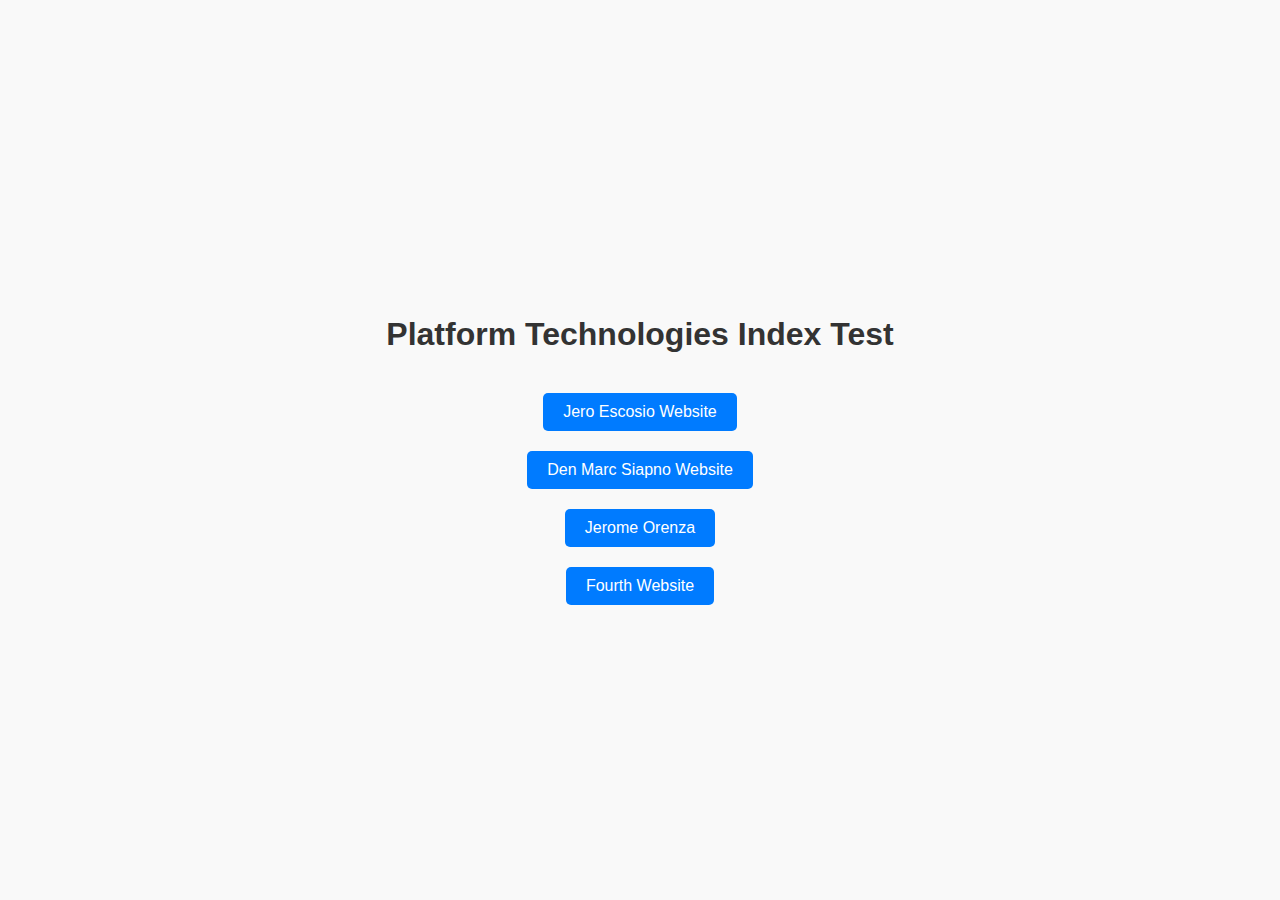
<file: index.html>
<!DOCTYPE html>
<head>
<style>
    body {
        font-family: Arial, sans-serif;
        margin: 0;
        padding: 0;
        background-color: #f9f9f9;
    }

    .buttons {
        display: flex;
        flex-direction: column;
        justify-content: center;
        align-items: center;
        height: 100vh;
        text-align: center;
        gap: 20px;
        border: none;
        border-radius: 5px;
    }

    h1 {
        font-size: 2rem;
        margin-bottom: 20px;
        color: #333;
    }

    button {
        padding: 10px 20px;
        font-size: 1rem;
        color: #fff;
        background-color: #007bff;
        border: none;
        border-radius: 5px;
        cursor: pointer;
        transition: background-color 0.3s ease;
    }

    button:hover {
        background-color: #0056b3;
    }
</style>
</head>
<body>
    <div class="buttons">
        <h1>Platform Technologies Index Test</h1>
       <a href="per_jero.html"> <button>Jero Escosio Website</button> </a>
       <a href="per_den_marc.html"> <button>Den Marc Siapno Website</button> </a>
       <a href="per_Jerome_Orenza.html"> <button>Jerome Orenza</button> </a>
       <a href="OOP-FINAL-PROJECT.html"> <button>Fourth Website</button> </a>
    </div>
</body>
</html>
</file>
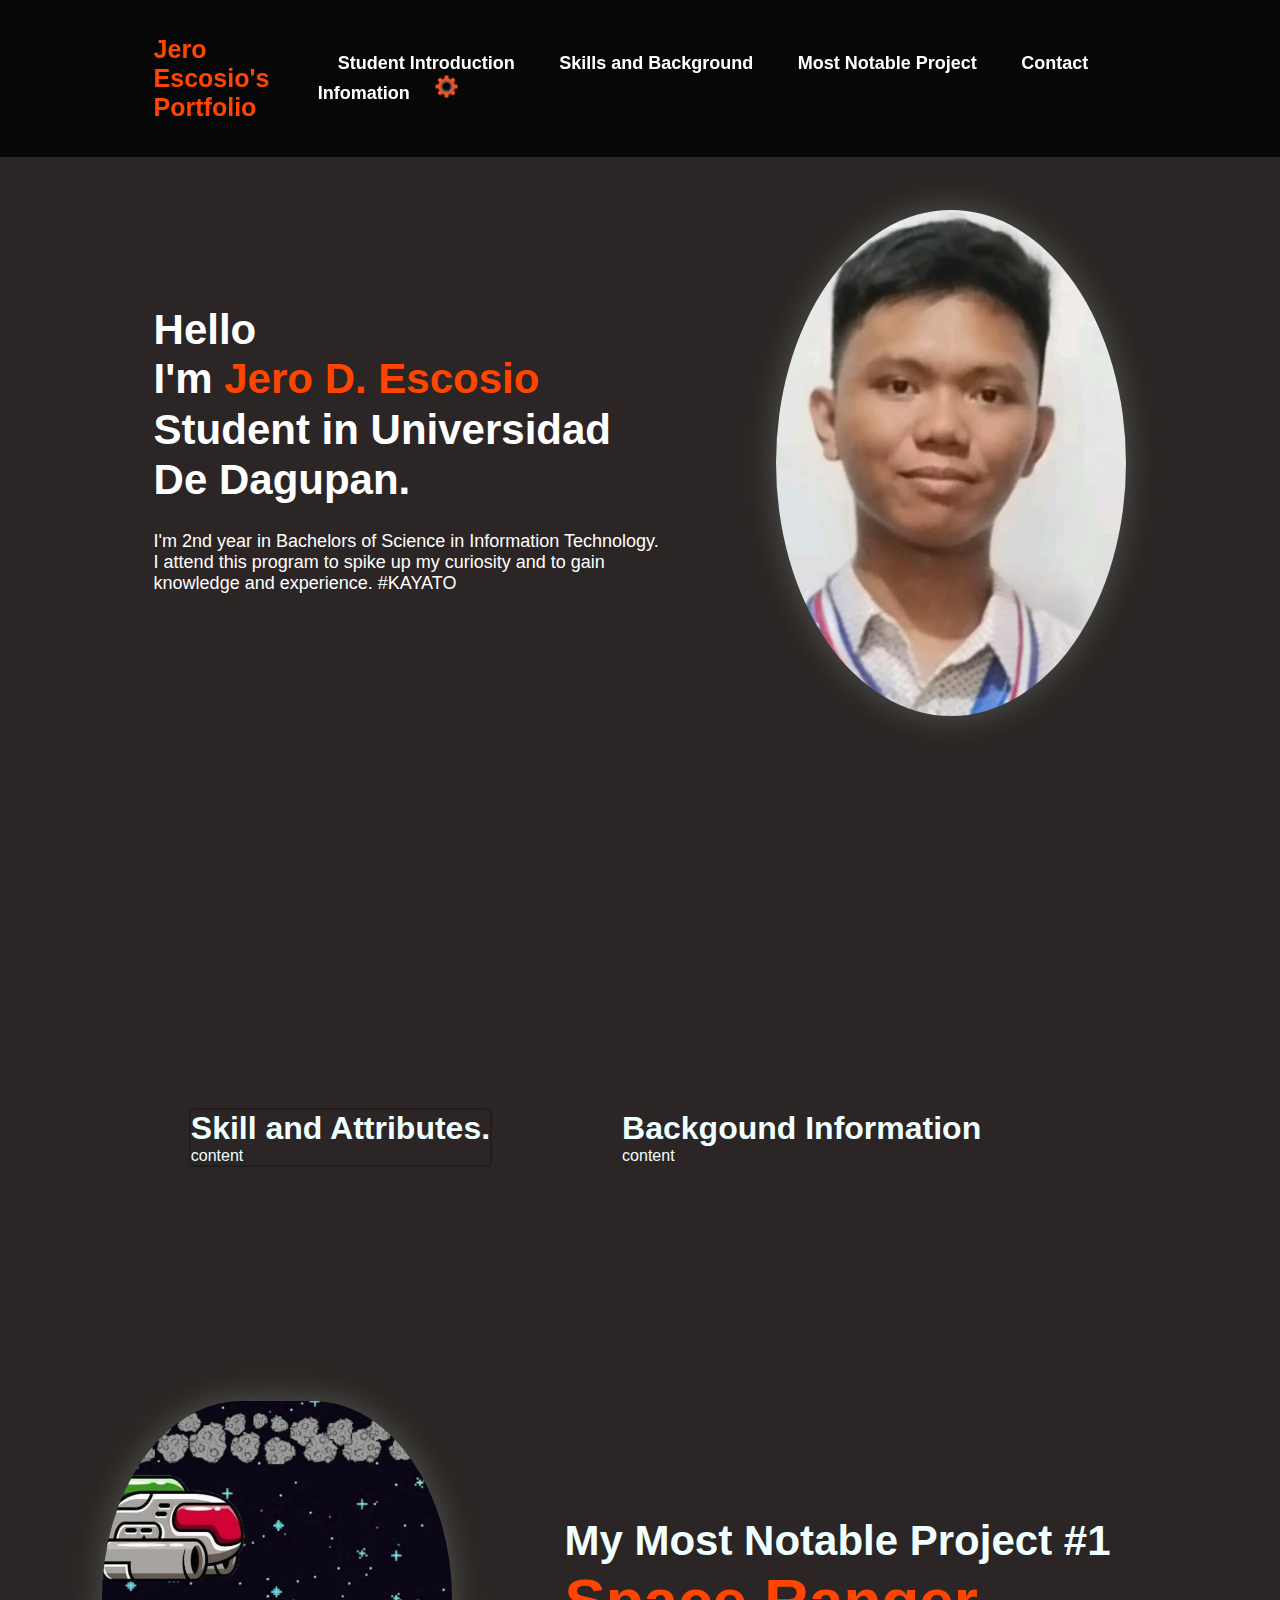
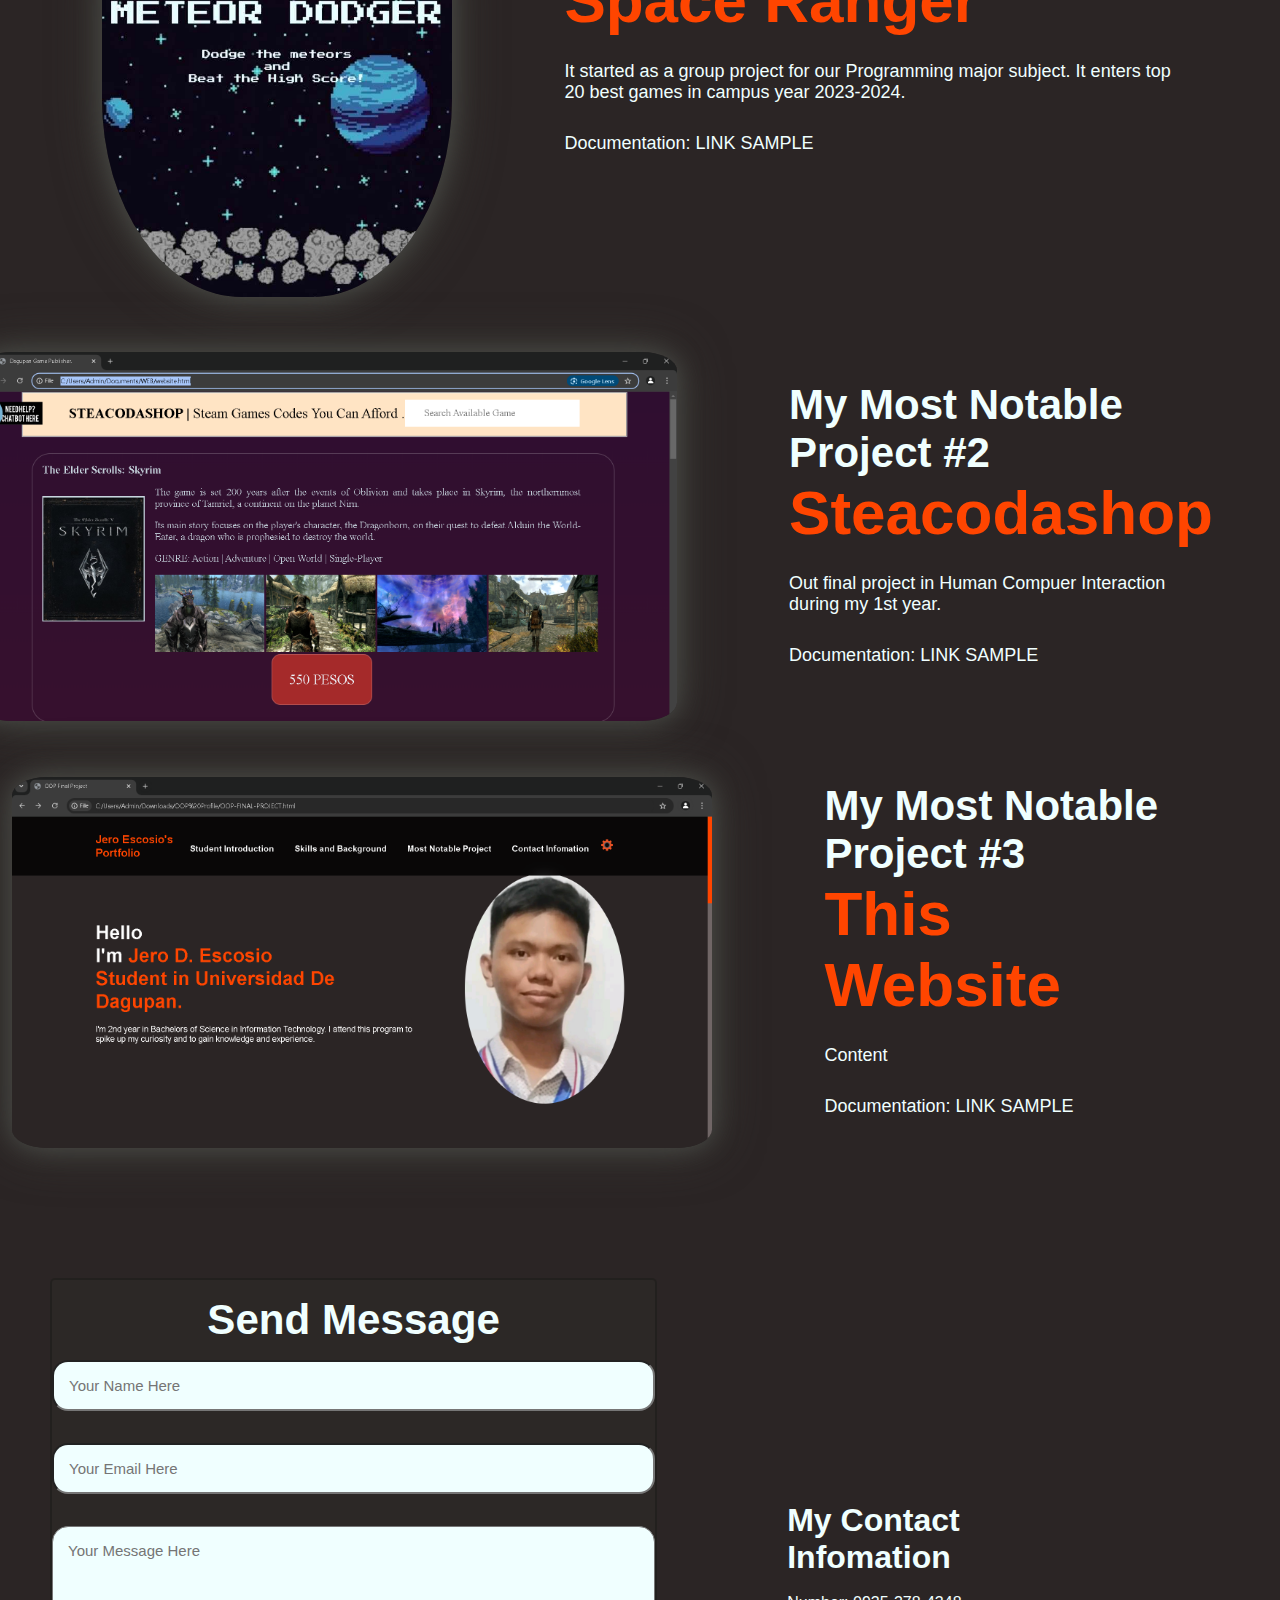
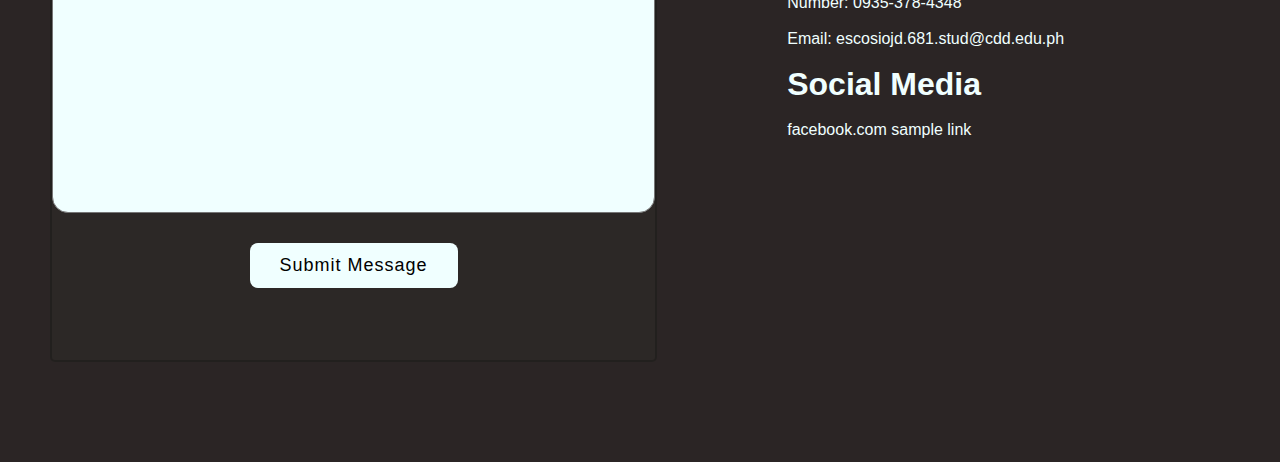
<file: per_jero.html>
<!DOCTYPE html>
<html lang="en">
    <head>
        <meta charset="UTF-8">
        <meta name="viewpoint" content="width-device-width", initial-scale="1.0">
        <title>OOP Final Project</title>
        <link rel="stylesheet" href="style.css">

    </head>

    <body>
       <header class="header">
        <a href="#" class="logo"><span>Jero Escosio's Portfolio</span></a>
        <nav class="navbar">
        <a href="#">Student Introduction</a>
        <a href="#skillsBackground">Skills and Background</a>
        <a href="#most-project">Most Notable Project</a>
        <a href="#activities-oop">Contact Infomation</a>
            <img src="admin.png" width="3%" height="3%" id="chatBotIcon" onclick="window.location.href='admin.php'">
        </nav>
       </header>
       
       <section class="stud-info">
        <div class="stud-info-content">

            <h3>Hello</h3>

            <h1>I'm <span>Jero D. Escosio</span><br>Student in Universidad De Dagupan.</h1>
            <p class="about-me-content" name="about-me-content">I'm 2nd year in Bachelors of Science in Information Technology.
                 I attend this program to spike up my curiosity and to gain knowledge and experience.
                #KAYATO</p>

        </div>
        <div class="img-profile">
            <img src="profilepic.jpg">
        </div>
       </section>

       <section class="skills-and-background-div" id="skillsBackground">

        <div class="activities-content">
            <h1>Skill and Attributes.</h1>
            <p class="skills-n-attributes-content">content</p>

        </div>

        <div class="contact-tab">
            <h1>Backgound Information</h1>
            <p class="background-info-content">content</p>
        </div>


       </section>


       <section class="most-project" id="most-project">

        <div class="most-project-img">
            <img src="poster.jpg">
        </div>
            <div class="most-project-content">
                <h2 class="heading">My Most Notable Project #1</h2>

                <h3><span>Space Ranger</span></h3>
                <p class="most-project-1-content">It started as a group project for our Programming major subject. It enters top 20 best games in campus year 2023-2024.</p>
                <p>Documentation: LINK SAMPLE</p>


            </div>
       </section>

       <section class="most-project">
        <div class="most-project-img2">
            <img src="test.png">
        </div>
        <div class="most-project-content">
            <h2 class="heading">My Most Notable Project #2</h2>

            <h3><span>Steacodashop</span></h3>
            <p class="most-project-2-content">Out final project in Human Compuer Interaction during my 1st year.</p>
            <p>Documentation: LINK SAMPLE</p>

        </div>
       </section>

       <section class="most-project">
        <div class="most-project-img2">
            <img src="third-screenshot.png">
        </div>
        <div class="most-project-content">
            <h2 class="heading">My Most Notable Project #3</h2>

            <h3><span>This Website</span></h3>
            <p class="most-project-2-content">Content</p>
            <p>Documentation: LINK SAMPLE</p>

        </div>
       </section>

       <section class="contact-div" id="activities-oop">

        <div class="contact-me-div">
            <form action="process-message.php" method="post">
                <h3>Send Message</h3>
                  <div class="input-box">
                    <input type="text" placeholder="Your Name Here" name="name" id="name" required>
                  </div>

                  <div class="input-box">
                    <input type="email" placeholder="Your Email Here" name="email" id="email" required>
                  </div>
                  
                  <textarea name="user-message" id="user-message"cols="40" rows="15" placeholder="Your Message Here" required></textarea>
                  <button type="submit" class="send-message-button" name="submit-button" >Submit Message</button>
            </form>
        </div>

        <div class="contact-tab">
            <h1>My Contact Infomation</h1>
            <br>
            <p>Number: 0935-378-4348</p>
            <br>
            <p>Email: escosiojd.681.stud@cdd.edu.ph</p>
            <br>
            <h1>Social Media</h1>
            <br>
            <p>facebook.com sample link</p>
            <p></p>
        </div>

       </section>


    </body>

    
</html>
</file>
<file: style.css>
*{
    margin: 0;
    padding: 0;
    box-sizing: border-box;
    font-family: 'Poppins', sans-serif;
    text-decoration: none;
    list-style: none;
}
.header{
    position:fixed;
    top:0;
    left:0;
    width: 100%;
    padding: 35px 12%;
    background: rgb(0, 0, 0, 0.8);
    backdrop-filter: blur(10px);
    display:flex;
    justify-content:space-between;
    align-items: center;
    z-index: 100%;
}
.logo{
    font-size: 25px;
    color: white;
    font-weight: 600;
    transition: 0.3s ease;
}
.logo:hover{
    color: orangered;
    text-shadow: 0 0 25px orangered,
                 0 0 50px orangered;
    transform: scale(1.1);
}
span{
    color: orangered;
}
.navbar a{
    font-size: 18px;
    color: white;
    font-weight: 600;
    margin: 0 20px;
    border-bottom: 3px solid transparent;
    transition: 0.3s ease;
}
.navbar a:hover,
.navbar a.active{
    color: orangered;
    border-bottom: 3px solid orangered;
}
.stud-info{
    width: 100%;
    min-height: 100vh;
    display: flex;
    align-items: center;
    gap: 7em;
    padding: 30px 12% 0;
    background-color: rgb(43, 37, 37);
}
.stud-info-content{
    max-width: 700px;
    
}
.stud-info-content h3{
    font-size: 42px;
    color: white;
}
.stud-info-content h1{
    font-size: 42px;
    color: white;
    line-height: 1.2;
}
.stud-info-content p{
    font-size: 18px;
    color: white;
    margin: 25px 0px 30px;
}
.img-profile img{
    border-radius: 50%;
    width: 350px;
     box-shadow: 0 0 25px rgb(73, 75, 71),
                0 0 50px rgb(63, 63, 58);
}

::-webkit-scrollbar{
    width: 10px;
}
::-webkit-scrollbar-thumb{
    background-color: orangered;
}
::-webkit-scrollbar-track{
    background-color: rgba(26, 9, 9, 0.625);
    width: 10px;
}
.most-project{
    display:flex;
    justify-content: center;
    align-items: center;
    padding: 2% 8%;
    gap: 7em;
    background-color: rgb(43, 37, 37);
} 
.most-project-img img{
    width: 350px;
    box-shadow: 0 0 25px rgb(73, 75, 71),
                0 0 50px rgb(63, 63, 58);
    border-radius: 40%;
}
.most-project-img2 img{
    width: 700px;
    border-radius: 5%;
    margin-left: -90px;
    box-shadow: 0 0 25px rgb(73, 75, 71),
                0 0 50px rgb(63, 63, 58);
    border-radius: 5%;
}
.most-project-content h2{
    text-align: left;
    color:azure;
    font-size: 42px;
}
.most-project-content h3{
    font-size: 62px;
    color: white;
}
.most-project-content p{
    color:azure;
    font-size: 18px;
    margin: 25px 0px 30px;
}
.skills-and-background-div{
        padding: 90px 40px;
        display: flex;
        justify-content: center;
        align-items: center;
        background-color: rgb(43, 37, 37);
}
.activities-content{
     border-style: solid;
     border: none;
     outline: none;
     border: 2px solid rgba(0, 0, 0, 0.2);
     border-radius: 5px;
     display: flex;
     flex-direction: column;
     margin: 10px;
     color:azure;
}
.contact-div{
    padding: 90px 40px;
    display: flex;
    justify-content: center;
    align-items: center;
    background-color: rgb(43, 37, 37);
}
.contact-tab{
    display: flex;
    flex-direction: column;
    padding: 120px;
    color:azure;
}
.contact-me-div{
    border: 2px solid rgba(0, 0, 0, 0.2);
    border-radius: 5px;
    text-align: center;
    margin-top: 3em;
    margin-bottom: 1em;
    font-size: 36px;
    margin: 10px;
    color: azure;
    background-color: rgba(45, 42, 39, 0.716);
}
.contact-me-div form{
    max-width: 30em;
    margin: 1rem auto;
    text-align: center;
    margin-bottom: 2em;
}
.contact-me-div form .input-box{
    display: flex;
    justify-content: center;
    flex-wrap: wrap;
}
.contact-me-div form .input-box input,
.contact-me-div form textarea{
    width: 100%;
    padding: 1em;
    font-size:15px;
    color: orangered;
    background-color:azure ;
    border-radius: 1rem;
    margin: 1rem 0;
    resize: none;
}.send-message-button{
    padding: 10px 28px;
    background-color: azure;
    color: black;
    border: 2px solid transparent;
    border-radius: 8px;
    font-size: 18px;
    letter-spacing: 1px;
    font-weight: 500;
    transition: 0.3 ease;
}.send-message-button:hover{
    background-color: orangered;
    box-shadow: 0 0 25px;
    color: azure;
}
</file>
